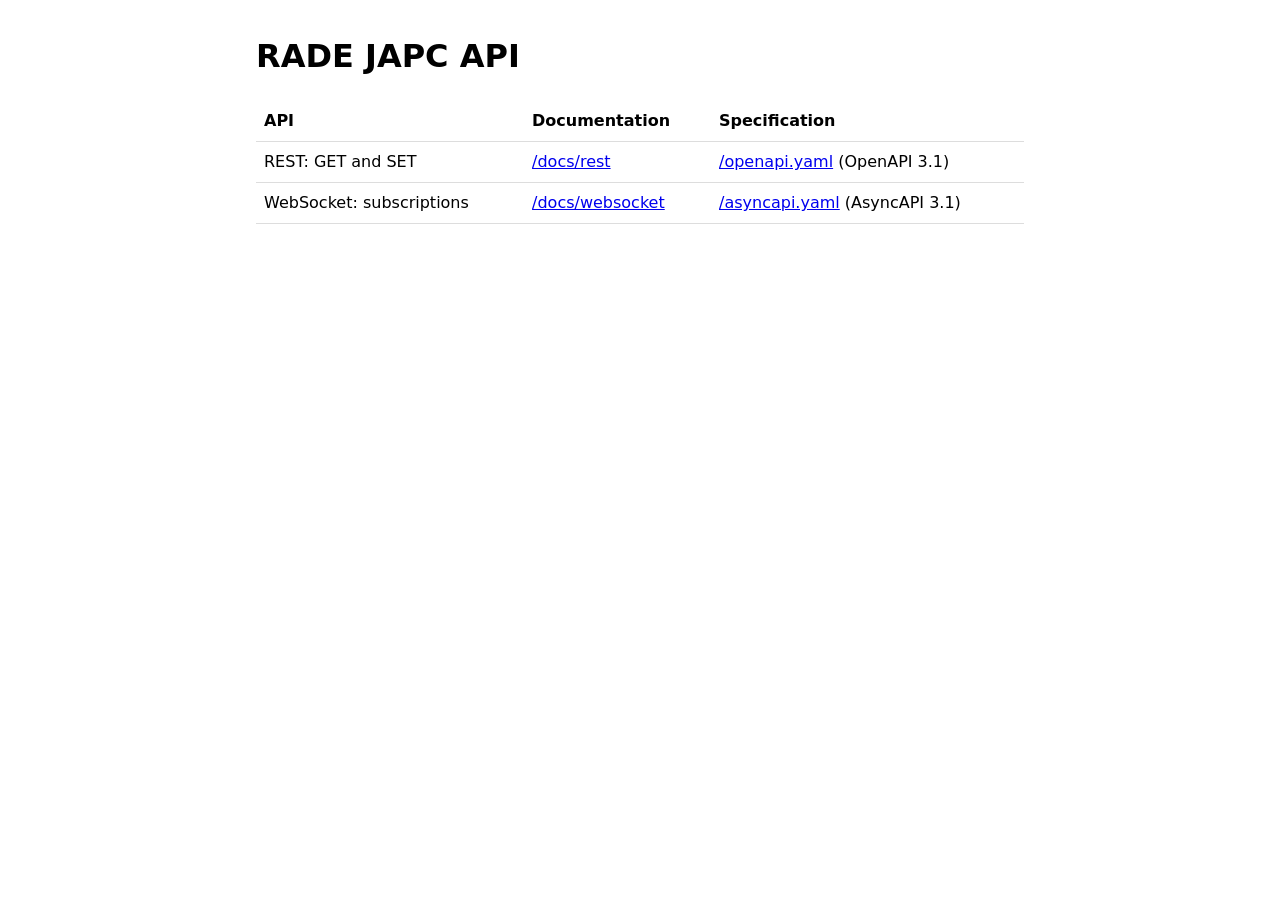
<file: docs/index.html>
<!doctype html>
<html lang="en">
<head>
    <meta charset="utf-8">
    <meta name="viewport" content="width=device-width, initial-scale=1">
    <title>RADE JAPC API</title>
    <style>
        body { font-family: system-ui, sans-serif; max-width: 48rem; margin: 2rem auto; padding: 0 1rem; line-height: 1.5; }
        table { border-collapse: collapse; width: 100%; }
        th, td { text-align: left; padding: 0.5rem; border-bottom: 1px solid #ddd; }
    </style>
</head>
<body>
<h1>RADE JAPC API</h1>
<table>
    <tr><th>API</th><th>Documentation</th><th>Specification</th></tr>
    <tr><td>REST: GET and SET</td><td><a href="/docs/rest">/docs/rest</a></td><td><a href="/openapi.yaml">/openapi.yaml</a> (OpenAPI 3.1)</td></tr>
    <tr><td>WebSocket: subscriptions</td><td><a href="/docs/websocket">/docs/websocket</a></td><td><a href="/asyncapi.yaml">/asyncapi.yaml</a> (AsyncAPI 3.1)</td></tr>
</table>
</body>
</html>
</file>
